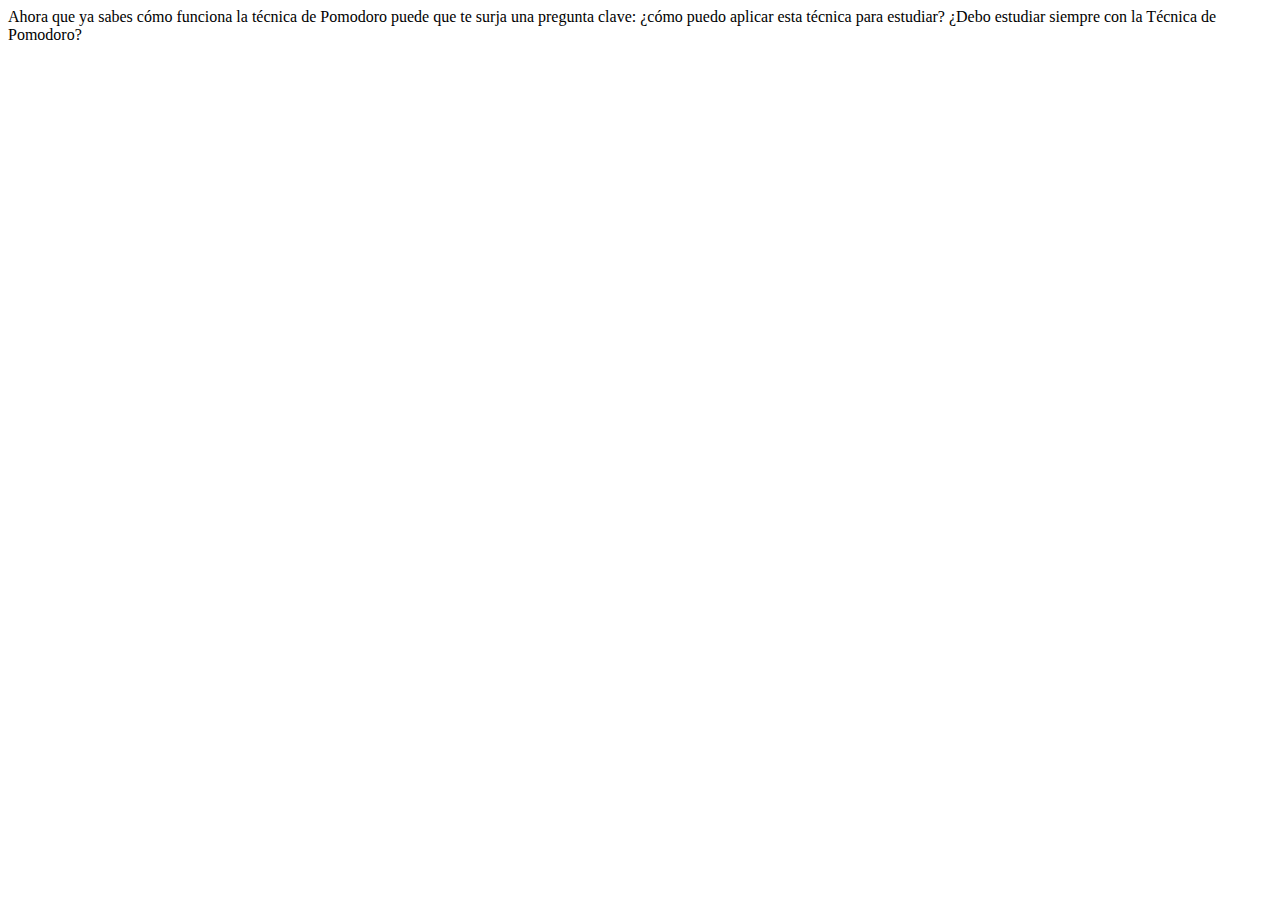
<file: proyec/pie.html>
<!DOCTYPE html PUBLIC "-//W3C//DTD XHTML 1.0 Transitional//EN" "http://www.w3.org/TR/xhtml1/DTD/xhtml1-transitional.dtd">
<html xmlns="http://www.w3.org/1999/xhtml">
<head>
<meta http-equiv="Content-Type" content="text/html; charset=iso-8859-1" />
<title>Documento sin t&iacute;tulo</title>
</head>

<body>
Ahora que ya sabes c&oacute;mo funciona la t&eacute;cnica de Pomodoro puede que te surja una pregunta clave: &iquest;c&oacute;mo puedo aplicar esta t&eacute;cnica para estudiar? &iquest;Debo estudiar siempre con la T&eacute;cnica de Pomodoro?
</body>
</html>
</file>
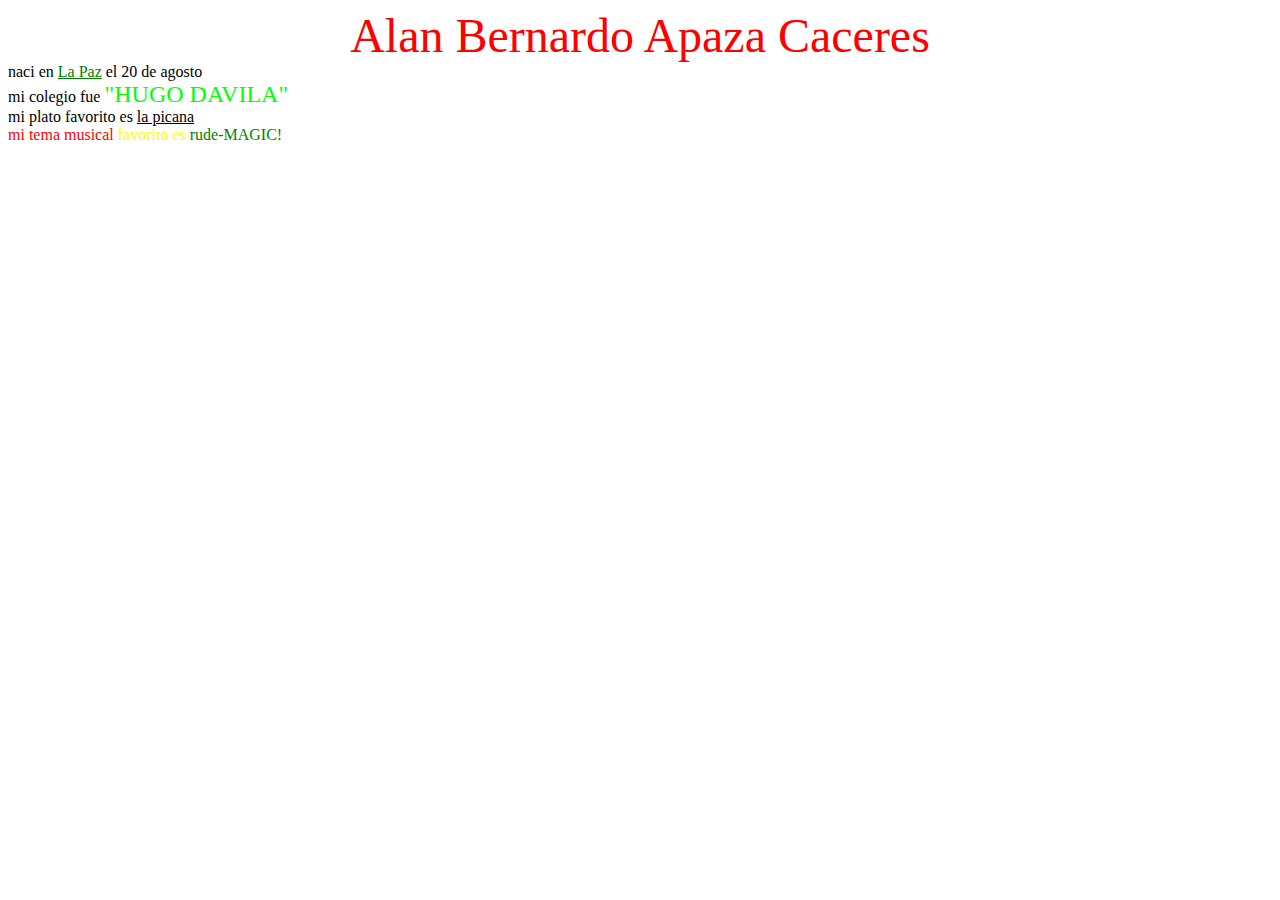
<file: proyec/tarea de clase.html>
<html>
<head></head>
<body>
<center ><font color="red" size="50"> Alan Bernardo Apaza Caceres </font> </center>
naci en <font color="green"> <u>La Paz</u> </font> el 20 de agosto
<br>
mi colegio fue <font color="00ff00" size="5">"HUGO DAVILA"</font>
<br>
mi plato favorito es <u> la picana</u>
<br>
<font color="ff0000">mi tema musical</font> <font color="yellow"> favorito es</font> <font color="green">rude-MAGIC!</font>

</body>
</html>
</file>
